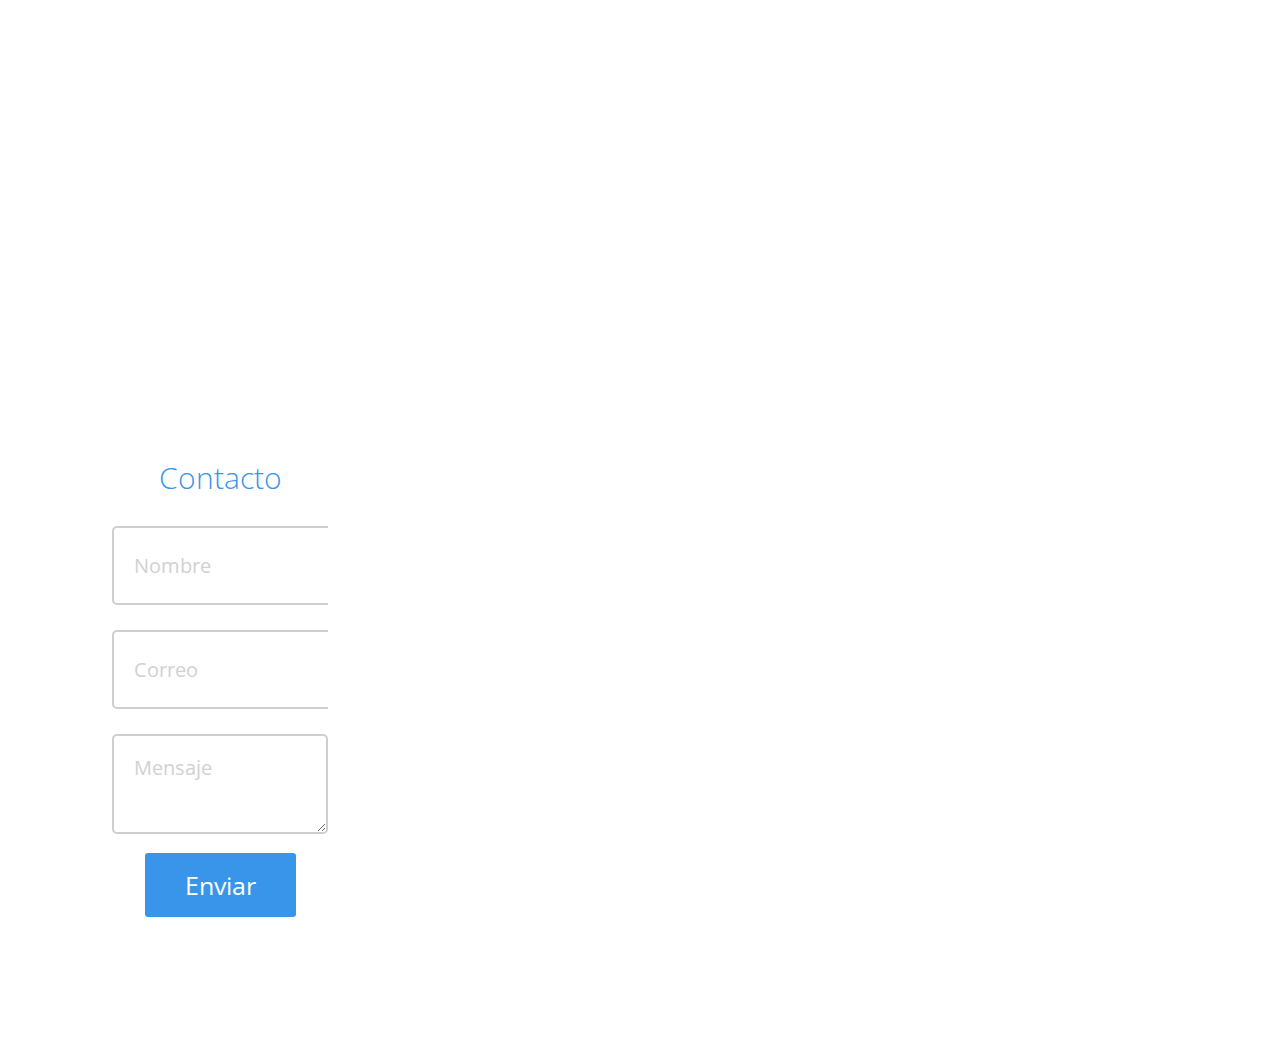
<file: testboot.html>
<!DOCTYPE html>
<html lang="en">
<head>
  <meta charset="UTF-8">
  <meta name="viewport" content="width=device-width, initial-scale=1.0">
  <meta http-equiv="X-UA-Compatible" content="ie=edge">
  <title>Document</title>
  <link rel="stylesheet" href="https://cdnjs.cloudflare.com/ajax/libs/materialize/1.0.0/css/materialize.min.css"> 
  <link href="https://fonts.googleapis.com/css?family=Open+Sans:300,400,600,700&display=swap" rel="stylesheet" />
  
   <link rel="stylesheet" href="css/normalize.css" />
  
  <link rel="stylesheet" href="css/font-awesome.min.css" />
  
  <link rel="stylesheet" href="css/bootstrap.min.css" />
  
  <link rel="stylesheet" href="css/estilos.css" />
</head>
<body>
    <section class="certificado-contacto">
        <div class="container">
          <div class="row">
            <div class="col-6">
  
              <div class="carousel slide" id="principial-carousel" data-ride="carousel">
  
                <!-- para las bolitas de tocar y saber cuantas fotos hay-->
                <ol class="carousel-indicators">
                  <li data-target="#principial-carousel" data-slide-to="0" class="active"></li>
                  <li data-target="#principial-carousel" data-slide-to="1"></li>
                  <li data-target="#principial-carousel" data-slide-to="2"></li>
                </ol>
  
                <div class="carousel-inner">
                  <div class="carousel-item active">
                    <img src="img/seo.jpg" alt="">
                  </div>
                  <div class="carousel-item">
                    <img src="img/fondo2.jpg" alt="">
                  </div>
                  <div class="carousel-item">
                    <img src="img/front.jpg" alt="">
                  </div>
                </div>
  
                <!-- estas son las flechitas de adelante y atras para las imagenes -->
                <a href="#principial-carousel" class="carousel-control-prev" data-slide="prev">
                  <span class="carousel-control-prev-icon" aria-hidden="true"></span>
                  <span class="sr-only">Anterior</span>
                </a>
  
                <a href="#principial-carousel" class="carousel-control-next" data-slide="next"><span
                    class="carousel-control-next-icon" aria-hidden="true"></span>
                  <span class="sr-only">Siguiente</span>
                </a>
              </div>
  
  
  
  
              <section class="contacto col-6" id="contacto">
                <div class="contenedor">
                  <h3 class="titulo">Contacto</h3>
                  <form class="formulario" action="">
                    <input type="text" placeholder="Nombre" name="nombre" required>
                    <input type="email" placeholder="Correo" name="correo" required>
                    <textarea name="mensaje" placeholder="Mensaje"></textarea>
                    <input class="boton" type="submit" value="Enviar">
                  </form>
                </div>
              </section>
            </div>
          </div>
        </div>
      </section>

      
  <script src="js/jquery.min.js"></script>
  <script src="js/main.js"></script>
  <script src="js/popper.min.js"></script>
  <script src="js/bootstrap.min.js"></script>
  <script src="https://cdnjs.cloudflare.com/ajax/libs/materialize/1.0.0/js/materialize.min.js"></script>
</body>
</html>
</file>
<file: css/estilos.css>
* {
  -webkit-box-sizing: border-box;
  -moz-box-sizing: border-box;
  box-sizing: border-box;
}

body {
  background: #fff;
  font-family: "Open Sans", sans-serif;
  font-size: 16px;
}

.contenedor {
  width: 90%;
  max-width: 1000px;
  margin: auto;
  overflow: hidden; 
}

/* Scroll Personalizado */

/* HEADER */

header {
  background: url("../img/fondo2.jpg") #000;
  background-repeat: no-repeat;
  background-position: center;
  background-size: cover;
  background-attachment: fixed;
  max-height: 600px;
}

header .menu {
  margin: 0;
  text-align: right;
  position: fixed;
  top: 0;
  right: 0;
  background: rgba(0, 0, 0, .7);
  width: 100%;
  z-index: 10;
}

header .menu a {
  padding: 15px;
  margin: 0 40px 0 0;
  color: #fff;
  display: inline-block;
  line-height: 1em;
  text-decoration: none;
  /* border-bottom: 2px solid transparent; */ /* importante poner para que no haya un salto al mostrar el hover */
  font-size: 1em;
  transition: 0.5s ease all;
  z-index: 99;
}

header .menu a:hover {
  transform: translateY(5px);
  background: #000;
  border-radius: 3px;
}

header .menu .activo {
  border-bottom: 2px solid greenyellow;
}

/* header .menu a:hover {
  border-bottom: 2px solid #fff;
} */

header .contenedor-texto {
  display: flex;
  justify-content: center;
  align-content: center;
  margin: 240px 0;
}

header .contenedor-texto .texto {
  border: 2px solid rgba(255, 255, 255, 0.5);
  border-radius: 3px;
  display: inline-block;
  text-align: center;
  padding: 20px 60px;
  margin-top: -90px;
  background: #293462;
}

header .contenedor-texto .texto h1,
header .contenedor-texto .texto h2 {
  color: #fff;
  font-weight: 300;
  margin: 0;
}

header .contenedor-texto .texto .nombre {
  margin-bottom: 10px;
  font-size: 50px;
  line-height: 50px;
}

header .contenedor-texto .texto .profesion {
  font-size: 25px;
  line-height: 25px;
}

/* MAIN YO */

.main .contenedor {
  overflow: visible; /* para que se muestre la foto bien */
}

.main .acerca-de {
  text-align: center; /* se centra la imagen porque son de tipo linea */
  
}

.main .acerca-de .foto {
  margin-top: -60px;
}

.main .acerca-de .foto img {
  vertical-align: top;
  border-radius: 50%; /* cambiar a una imagen cuadrada, mi foto */
  border: 5px solid rgba(255, 255, 255, 0.2);
}

.main .acerca-de .texto {
  color: #537ec5;
  font-weight: 600;
  font-size: 1em;
  line-height: 30px;
  width: 80%;
  margin: 40px auto 60px auto;
}

.main .acerca-de .texto .titulo {
  font-size: 34px;
  line-height: 34px;
  margin-bottom: 40px;
  font-weight: 300;
  text-align: center;
  color: #293a80;
}

/* MAIN TRABAJOS */

.main .proyectos {
  background: #000;
  padding: 60px 0;
}

.main .proyectos .contenedor {
  overflow: hidden; /* oculta el espaciado en este caso de las imagenes que excede el contenedor */
}

.main .proyectos .titulo {
  font-size: 34px;
  line-height: 34px;
  margin-bottom: 90px;
  font-weight: 300;
  text-align: center;
  color: #64b2cd;
}

.main .proyectos .contenedor-proyectos {
  display: flex;
  flex-direction: row;
  flex-wrap: wrap; /* para que las imagenes se pongan una debajo de otra */
  justify-content: space-between;
 /*  opacity: 0;
  transition: 0.5s linear 1s; */
}

/* .contenedor-proyectos .proyectos-cargados {
  opacity: 1;
} */

.main .proyectos .contenedor-proyectos .proyecto {
  width: 23%;
  margin-bottom: 50px;
}

.main .proyectos .contenedor-proyectos .proyecto .thumb {
  width: 100%;
  margin-bottom: 10px;
}

.main .proyectos .contenedor-proyectos .proyecto .thumb img {
  width: 100%;
  vertical-align: top;
  border-radius: 3px;
  opacity: .7;
  cursor: pointer;
}

.main .proyectos .contenedor-proyectos .proyecto .thumb img:hover {
  opacity: 1;
  -webkit-transition: all .3s ease;
  -o-transition: all .3s ease;
  transition: all .3s ease;
}

.main .proyectos .contenedor-proyectos .proyecto .descripcion {
  text-align: center;
}

.main .proyectos .contenedor-proyectos .proyecto .descripcion .nombre {
  font-weight: 700;
  color: #64b2cd;
  margin-bottom: 10px;
  font-size: 16px;
}

.main .proyectos .contenedor-proyectos .proyecto .descripcion .categoria {
  font-size: 13px;
  color: #fff;
}

.main .proyectos .contenedor-proyectos .proyecto .descripcion .repo {
  font-size: 20px; 
  color: #fff;
}

.full-website {
  background: linear-gradient(135deg, #fdfcfb 0%, #e2d1c3 100%);
}

.full-website .titulo {
  font-size: 55px;
  text-transform: uppercase;
  letter-spacing: 7px;
  margin: 80px auto;
}

.full-website .galeria img {
  box-shadow: 0 8px 10px -4px rgba(0, 0, 0, 0.6);
  border-radius: 15px;
}

.full-website .galeria .col {
  margin-bottom: 20px;
}

.materialbox-caption {
  bottom: 0px;
  right: 0;
  width: 40%;
  height: auto;
  padding: 10px;
  margin: auto;
  margin-top: 10px;
  background: #000;
  border-radius: 15px;
  font-size: 20px;
  color: #fff;
  line-height: 28px;
}

.full-website .full-web .full-titulo {
  font-size: 12px;
  margin-top: 10px;
  text-align: center;
  background: #fff;
  padding: 20px;
  font-weight: 600;
  border-radius: 10px;
  line-height: 35px;
  box-shadow: 2px 5px 1px #443737;
  display: inline-block;
}

.full-website .full-web .full-repo {
  color: #000;
  display: flex;
  align-items: center;
  justify-content: center;
  font-size: 25px;
  text-decoration: none;
  
}

.overlay {
  position: fixed;
  top: 0;
  bottom: 0;
  right: 0;
  background: rgba(0, 0, 0, 0.9);
  width: 100%;
  height: 100vh;
  display: none;
  align-items: center;
  justify-content: center;
  flex-direction: column;
  z-index: 11;
}

.overlay.activo {
  display: flex;
}

.overlay img {
  max-width: 100%;
}

.overlay .descripcion {
  display: block;
  background: #fff;
  padding: 20px;
  text-align: center;
  margin-top: 5px;
  border-radius: 10px;
  max-width: 50%;
}

.contenedor-img {
  position: relative;
}

.overlay #btn-cerrar-lightbox {
  background: none;
  font-size: 20px;
  color: #fff;
  border: none;
  cursor: pointer;
  position: absolute;
  right: -20px;
  top: -20px;
}




/* FOOTER */

.certificado-contacto {
  padding: 60px 0px;
  background: #fff;
}

.certificado-contacto {
  font-size: 34px;
  line-height: 34px;
  margin-bottom: 40px;
  font-weight: 300;
  color: #3895ea;
  text-align: center;
}

.certificado-contacto .titulo {
  text-align: center;
  font-size: 30px;
  font-weight: 300;
  margin-bottom: 30px;
}

.certificado-contacto .contacto .formulario input[type="text"],
.certificado-contacto .contacto .formulario input[type="email"],
.certificado-contacto .contacto .formulario textarea {
  border: 2px solid #cecece;
  border-radius: 5px;
  padding: 15px 20px;
  font-size: 20px;
  color: #a4a4a4;
}

.certificado-contacto .contacto .formulario input[type="text"],
.certificado-contacto .contacto .formulario input[type="email"] {
  width: 100%;
  margin-bottom: 25px;
}

.certificado-contacto .contacto .formulario textarea {
  width: 100%;
  height: 100px;
  min-width: 100%; /* para que el usario no pueda arrastar el campo del mensaje */
  max-width: 100%; /* para que el usario no pueda arrastar el campo del mensaje */
  min-height: 100px; /* para que el usario no pueda arrastar el campo del mensaje */
  max-height: 300px; /* para que el usario no pueda arrastar el campo del mensaje */
  margin-bottom: 15px;
}

.certificado-contacto .contacto .formulario .boton {
  margin: auto;
  background: #3895ea;
  color: #fff;
  border: none;
  border-radius: 3px;
  padding: 15px 40px;
  cursor: pointer;
  font-size: 25px;
}

.certificado-contacto .contacto .formulario .boton:hover {
  background: #387bea;
}

.certificado-contacto .contacto .formulario input[type="text"]:focus,
.certificado-contacto .contacto .formulario input[type="email"]:focus,
.certificado-contacto .contacto .formulario textarea:focus {
  border: 2px solid #3895ea;
}

.theme-mi-slider .nivoSlider {
  position: relative;
}

.theme-mi-slider .nivoSlider a {
  border: 0;
  display: block;
}

.nivo-controlNav{
  display: flex;
  justify-content: center;
}

.theme-mi-slider .nivo-control {
  display: block;
  width: 18px;
  height: 18px;
  background: #545454;
  border-radius: 50%;
  margin: 5px;
  text-indent: -9999px;
}

.theme-mi-slider .nivo-controlNav a:hover {
  background: #1B1b1b;
}

.theme-mi-slider .active {
  background: #64b2cd;
}

.nivo-directionNav a {
  display: block;
  width: 35px;
  height: 35px;
}

.nivo-directionNav .nivo-prevNav {
  background-image: url(../icon/left-arrow.svg);
  background-size: cover;
  text-indent: -9999px;
  left: 6px;
}

.nivo-directionNav .nivo-nextNav {
  background-image: url(../icon/right-arrow.svg);
  background-size: cover;
  text-indent: -9999px;
  margin-left: 15px;
  right: 6px;
}

.nivo-html-caption {
  position: absolute;
  top: 40%;
}

/* REDES SOCIALES */

footer .redes-sociales {
  background: #1e2b38;
  padding: 60px 0;
  display: flex;
  justify-content: space-around;
}

footer .redes-sociales .items {
  order: 2;
}

footer .redes-sociales .items a {
  color: #fff;
  text-align: center;
  width: 60px;
  height: 60px;
  display: inline-block;
  padding: 15px 0;
  border-radius: 3px;
  font-size: 30px;
  margin: 0 20px;
  line-height: 16px;
}

footer .redes-sociales .creado-por {
  color: #fff;
  font-size: 18px;
  order: 1;
}

footer .redes-sociales .github:hover {
  background: #333;
  border-radius: 50px;
}
footer .redes-sociales .facebook:hover {
  background: #3b5998;
  border-radius: 50px;
}
footer .redes-sociales .gmail:hover {
  background: #ea4335;
  border-radius: 50px;
}
footer .redes-sociales .study:hover {
  background: #34bf49;
  border-radius: 50px;
}

/* MEDIA QUERIES */
@media screen and (max-width: 1100px) {
  footer .redes-sociales {
    display: block;
  }
  footer .redes-sociales .items {
    text-align: center;
    display: block;
  }
  footer .redes-sociales .creado-por {
      text-align: center;
      margin-top: 50px;
      font-size: 20px;
  }
}


@media screen and (max-width: 992px) {

  .materialbox-caption {
    width: 70%;
  }
  
}

@media screen and (max-width: 800px) {
  header .menu {
    text-align: center;
  }

  .main .proyectos .contenedor-proyectos .proyecto {
    width: 100%;
  }
}

@media screen and (max-width: 700px) {
  footer .redes-sociales .creado-por {
    font-size: 16px;
}
}

@media screen and (max-width: 600px) {
  .materialbox-caption {
    width: 90%;
  }

  .formulario {
    width: 85%;
  }
}


@media screen and (max-width: 500px) {
  header .contenedor-texto .texto .nombre {
    font-size: 35px;
  }

  header .contenedor-texto .texto .profesion {
    font-size: 18px;
  }

  footer .redes-sociales .contenedor {
    flex-wrap: wrap;
  }
}
</file>
